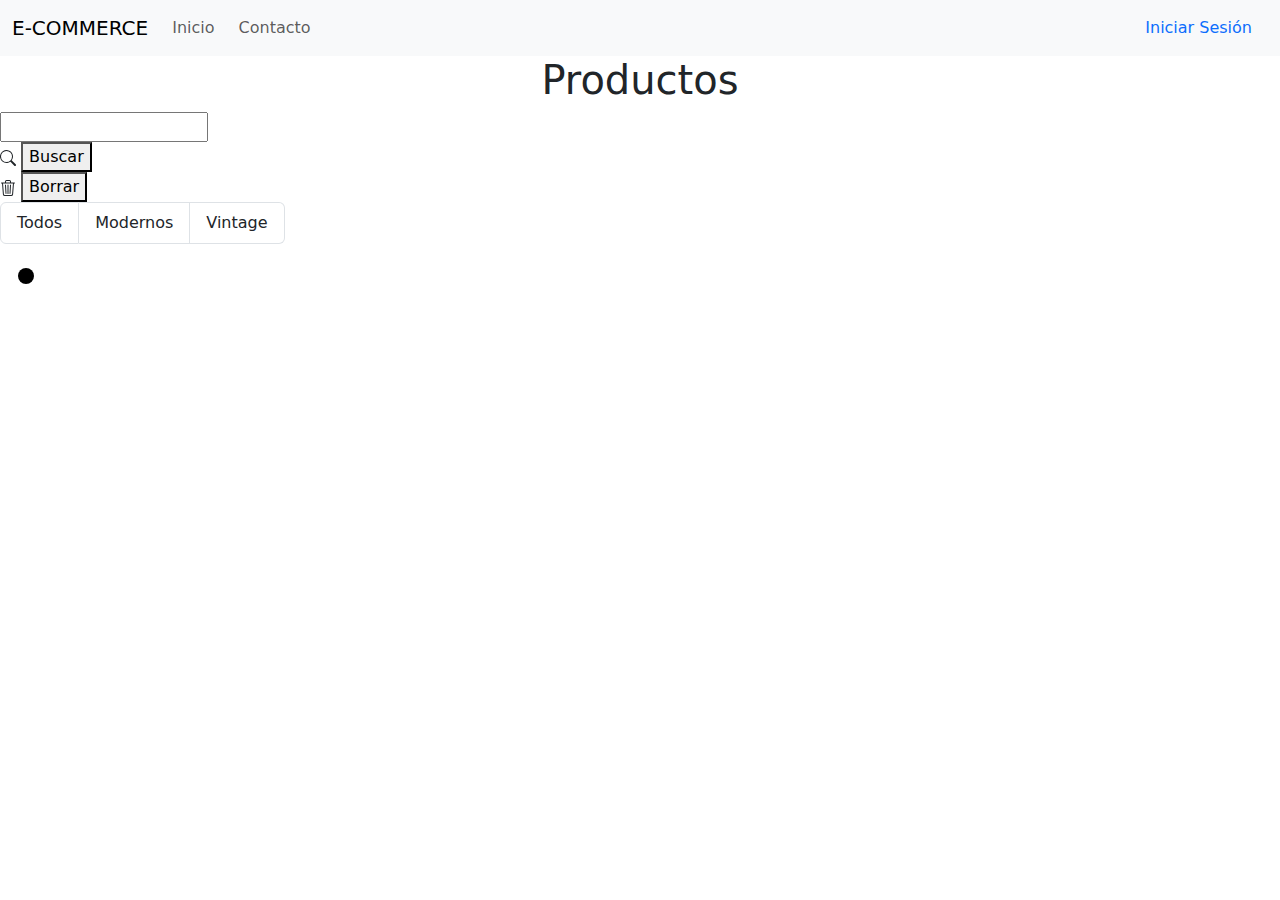
<file: index.html>
<!DOCTYPE html>
<html lang="en">
<head>
    <meta charset="UTF-8">
    <meta name="viewport" content="width=device-width, initial-scale=1.0">
    <title>Mi e-commerce</title>

    <link href="https://cdn.jsdelivr.net/npm/bootstrap@5.3.3/dist/css/bootstrap.min.css" rel="stylesheet" integrity="sha384-QWTKZyjpPEjISv5WaRU9OFeRpok6YctnYmDr5pNlyT2bRjXh0JMhjY6hW+ALEwIH" crossorigin="anonymous">
    <link rel="stylesheet" href="styles.css">
    <link rel="stylesheet" href="loader.css">
    <link rel="stylesheet" href="https://cdn.jsdelivr.net/npm/bootstrap-icons@1.11.3/font/bootstrap-icons.min.css">
</head>
<body>
    
    <header></header>
    <!-- Titulo -->
    <h1 id="title" class="text-center"></h1>
    
    <!-- Buscador -->
    <input id="buscador" type="text">
    <div>
        <svg xmlns="http://www.w3.org/2000/svg" width="16" height="16" fill="currentColor" class="bi bi-search" viewBox="0 0 16 16">
            <path d="M11.742 10.344a6.5 6.5 0 1 0-1.397 1.398h-.001q.044.06.098.115l3.85 3.85a1 1 0 0 0 1.415-1.414l-3.85-3.85a1 1 0 0 0-.115-.1zM12 6.5a5.5 5.5 0 1 1-11 0 5.5 5.5 0 0 1 11 0"/>
          </svg>
        <button id="filterButton">Buscar</button>
    </div>
    <div>
        <svg xmlns="http://www.w3.org/2000/svg" width="16" height="16" fill="currentColor" class="bi bi-trash3" viewBox="0 0 16 16">
            <path d="M6.5 1h3a.5.5 0 0 1 .5.5v1H6v-1a.5.5 0 0 1 .5-.5M11 2.5v-1A1.5 1.5 0 0 0 9.5 0h-3A1.5 1.5 0 0 0 5 1.5v1H1.5a.5.5 0 0 0 0 1h.538l.853 10.66A2 2 0 0 0 4.885 16h6.23a2 2 0 0 0 1.994-1.84l.853-10.66h.538a.5.5 0 0 0 0-1zm1.958 1-.846 10.58a1 1 0 0 1-.997.92h-6.23a1 1 0 0 1-.997-.92L3.042 3.5zm-7.487 1a.5.5 0 0 1 .528.47l.5 8.5a.5.5 0 0 1-.998.06L5 5.03a.5.5 0 0 1 .47-.53Zm5.058 0a.5.5 0 0 1 .47.53l-.5 8.5a.5.5 0 1 1-.998-.06l.5-8.5a.5.5 0 0 1 .528-.47M8 4.5a.5.5 0 0 1 .5.5v8.5a.5.5 0 0 1-1 0V5a.5.5 0 0 1 .5-.5"/>
        </svg>
        <button id="resetButton">Borrar</button>
    </div>

    <!-- Categorias -->
    <ul class="list-group list-group-horizontal">
        <li id="todosButton" class="list-group-item">Todos</li>
        <li id="modernosButton" class="list-group-item">Modernos</li>
        <li id="vintageButton" class="list-group-item">Vintage</li>
    </ul>

    <!-- Cards -->
    <section class="container pt-4 d-flex flex-wrap">
        <span class="loader"></span>
    </section>

    <script src="https://cdn.jsdelivr.net/npm/bootstrap@5.3.3/dist/js/bootstrap.bundle.min.js" integrity="sha384-YvpcrYf0tY3lHB60NNkmXc5s9fDVZLESaAA55NDzOxhy9GkcIdslK1eN7N6jIeHz" crossorigin="anonymous"></script>
    <script src="./script.js"></script>
    <script src="navbar.js"></script>
</body>
</html>
</file>
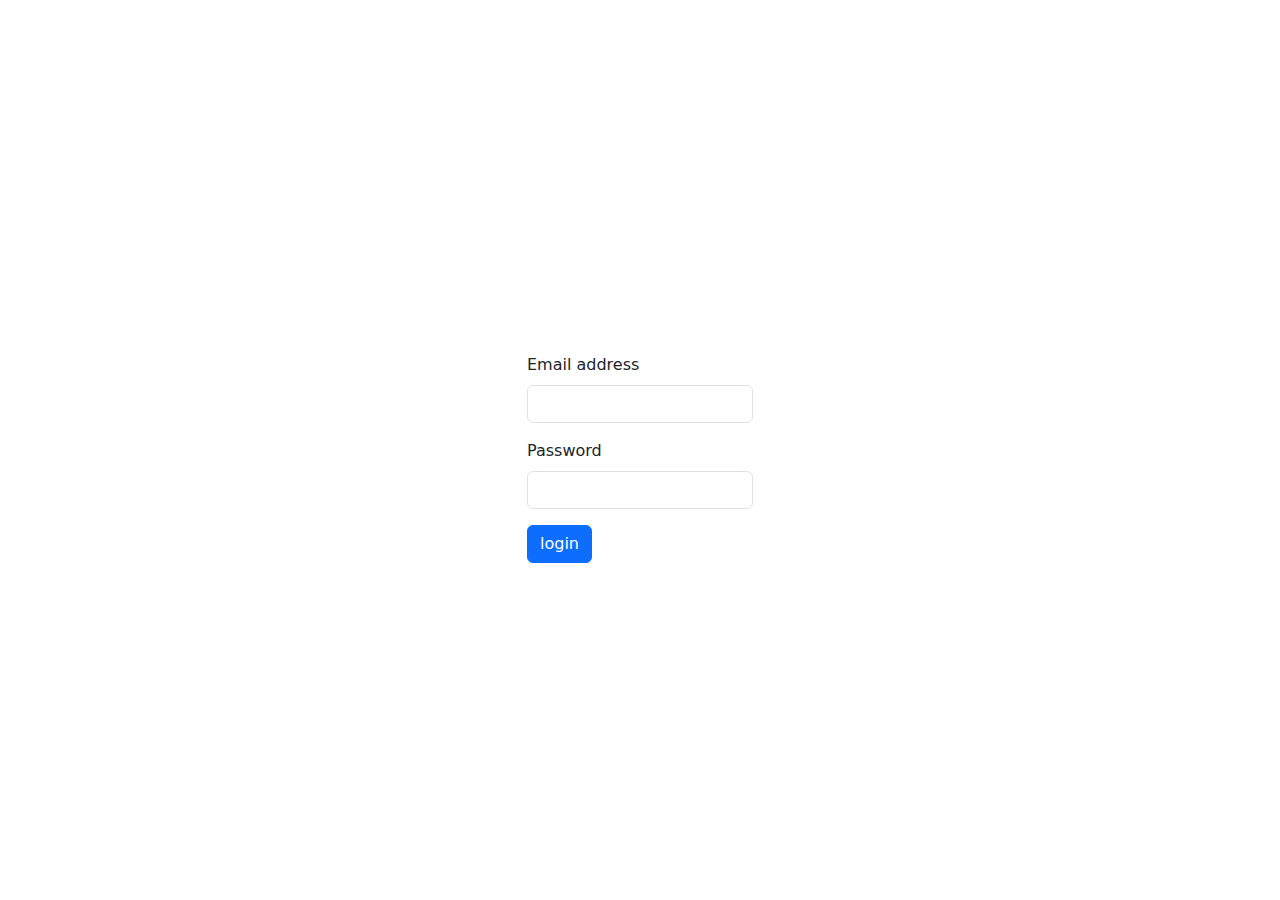
<file: login.html>
<!DOCTYPE html>
<html lang="en">
    <head>
    <script src="ifLogged.js"></script>
    <meta charset="UTF-8" />
    <meta name="viewport" content="width=device-width, initial-scale=1.0" />
    <link
    href="https://cdn.jsdelivr.net/npm/bootstrap@5.3.3/dist/css/bootstrap.min.css"
    rel="stylesheet"
    integrity="sha384-QWTKZyjpPEjISv5WaRU9OFeRpok6YctnYmDr5pNlyT2bRjXh0JMhjY6hW+ALEwIH"
    crossorigin="anonymous"
    />
    <style>
        body {
            display: grid;
            place-items: center;
            height: 100dvh;
        }
    </style>
    <title>Document</title>
    </head>
    <body>
        <form>
        <div class="mb-3">
            <p style="color: red"></p>
            <label class="form-label">Email address</label>
            <input name="email" type="email" class="form-control" />
        </div>
        <div class="mb-3">
            <label class="form-label">Password</label>
            <input name="password" type="password" class="form-control" />
        </div>
        <button type="submit" class="btn btn-primary">login</button>
        </form>
    
        <script src="login.js"></script>
    </body>
</html>
</file>
<file: styles.css>
.material-symbols-outlined {
  font-variation-settings:
  'FILL' 0,
  'wght' 400,
  'GRAD' 0,
  'opsz' 24
}
</file>
<file: loader.css>
.loader {
    width: 16px;
    height: 16px;
    position: relative;
    left: -32px;
    border-radius: 50%;
    color: #fff;
    background: currentColor;
    box-shadow: 32px 0 , -32px 0 ,  64px 0;
  }
  
  .loader::after {
    content: '';
    position: absolute;
    left: -32px;
    top: 0;
    width: 16px;
    height: 16px;
    border-radius: 10px;
    background:#000000;
    animation: move 3s linear infinite alternate;
  }
  
  @keyframes move {
    0% , 5%{
      left: -32px;
      width: 16px;
    }
    15% , 20%{
      left: -32px;
      width: 48px;
    }
    30% , 35%{
      left: 0px;
      width: 16px;
    }
    45% , 50%{
      left: 0px;
      width: 48px;
    }
    60% , 65%{
      left: 32px;
      width: 16px;
    }
  
    75% , 80% {
      left: 32px;
      width: 48px;
    }
    95%, 100% {
      left: 64px;
      width: 16px;
    }
  }
</file>
